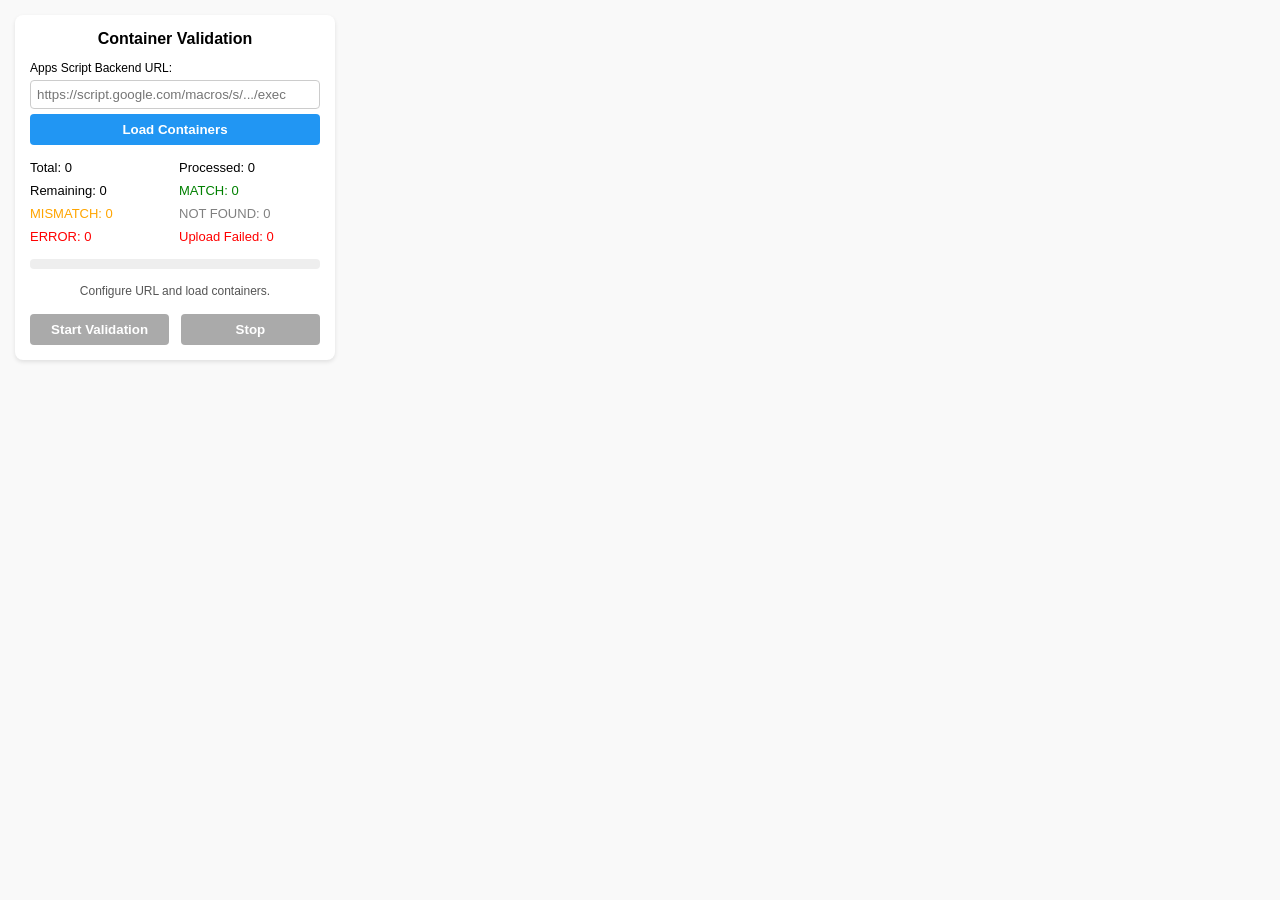
<file: chrome-extension/popup/popup.html>
<!DOCTYPE html>
<html>
<head>
    <meta charset="UTF-8">
    <title>Container Validation</title>
    <link rel="stylesheet" href="popup.css">
</head>

<body>

<div class="container">

    <h2>Container Validation</h2>

    <div class="config">

        <label for="appUrl">
            Apps Script Backend URL:
        </label>

        <input
            type="text"
            id="appUrl"
            placeholder="https://script.google.com/macros/s/.../exec"
        >

        <button id="loadBtn">
            Load Containers
        </button>

    </div>


    <div class="stats">

        <div>
            Total:
            <span id="totalCount">0</span>
        </div>

        <div>
            Processed:
            <span id="processedCount">0</span>
        </div>

        <div>
            Remaining:
            <span id="remainingCount">0</span>
        </div>

        <div class="match">
            MATCH:
            <span id="matchCount">0</span>
        </div>

        <div class="mismatch">
            MISMATCH:
            <span id="mismatchCount">0</span>
        </div>

        <div class="notfound">
            NOT FOUND:
            <span id="notFoundCount">0</span>
        </div>

        <div class="error">
            ERROR:
            <span id="errorCount">0</span>
        </div>

        <div class="error">
            Upload Failed:
            <span id="uploadFailedCount">0</span>
        </div>

    </div>


    <div class="progress-container">

        <div
            class="progress-bar"
            id="progressBar"
        ></div>

    </div>


    <div
        class="status-message"
        id="statusMessage"
    >
        Configure URL and load containers.
    </div>


    <div class="controls">

        <button
            id="startBtn"
            disabled
        >
            Start Validation
        </button>

        <button
            id="stopBtn"
            disabled
        >
            Stop
        </button>

    </div>

</div>


<script src="../utils/helpers.js"></script>
<script src="../utils/comparison.js"></script>
<script src="popup.js"></script>

</body>
</html>
</file>
<file: chrome-extension/popup/popup.css>
body {
    font-family: Arial, sans-serif;
    width: 320px;
    margin: 0;
    padding: 15px;
    background: #f9f9f9;
}
.container {
    background: white;
    padding: 15px;
    border-radius: 8px;
    box-shadow: 0 2px 4px rgba(0,0,0,0.1);
}
h2 {
    margin-top: 0;
    font-size: 16px;
    text-align: center;
}
.config {
    display: flex;
    flex-direction: column;
    gap: 5px;
    margin-bottom: 15px;
    font-size: 12px;
}
.config input {
    padding: 6px;
    border: 1px solid #ccc;
    border-radius: 4px;
}
.config button {
    background: #2196F3;
    color: white;
    width: 100%;
}
.stats {
    display: grid;
    grid-template-columns: 1fr 1fr;
    gap: 8px;
    font-size: 13px;
    margin-bottom: 15px;
}
.match { color: green; }
.mismatch { color: orange; }
.notfound { color: gray; }
.error { color: red; }

.progress-container {
    width: 100%;
    background: #eee;
    border-radius: 4px;
    height: 10px;
    margin-bottom: 15px;
}
.progress-bar {
    width: 0%;
    height: 100%;
    background: #4caf50;
    border-radius: 4px;
    transition: width 0.3s;
}

.status-message {
    font-size: 12px;
    margin-bottom: 15px;
    min-height: 15px;
    text-align: center;
    color: #555;
    word-break: break-all;
}

.controls {
    display: flex;
    justify-content: space-between;
}
button {
    padding: 8px 12px;
    border: none;
    border-radius: 4px;
    cursor: pointer;
    font-weight: bold;
}
.controls button {
    width: 48%;
}
#startBtn {
    background: #4caf50;
    color: white;
}
#startBtn:disabled {
    background: #aaa;
}
#stopBtn {
    background: #f44336;
    color: white;
}
#stopBtn:disabled {
    background: #aaa;
}
</file>
